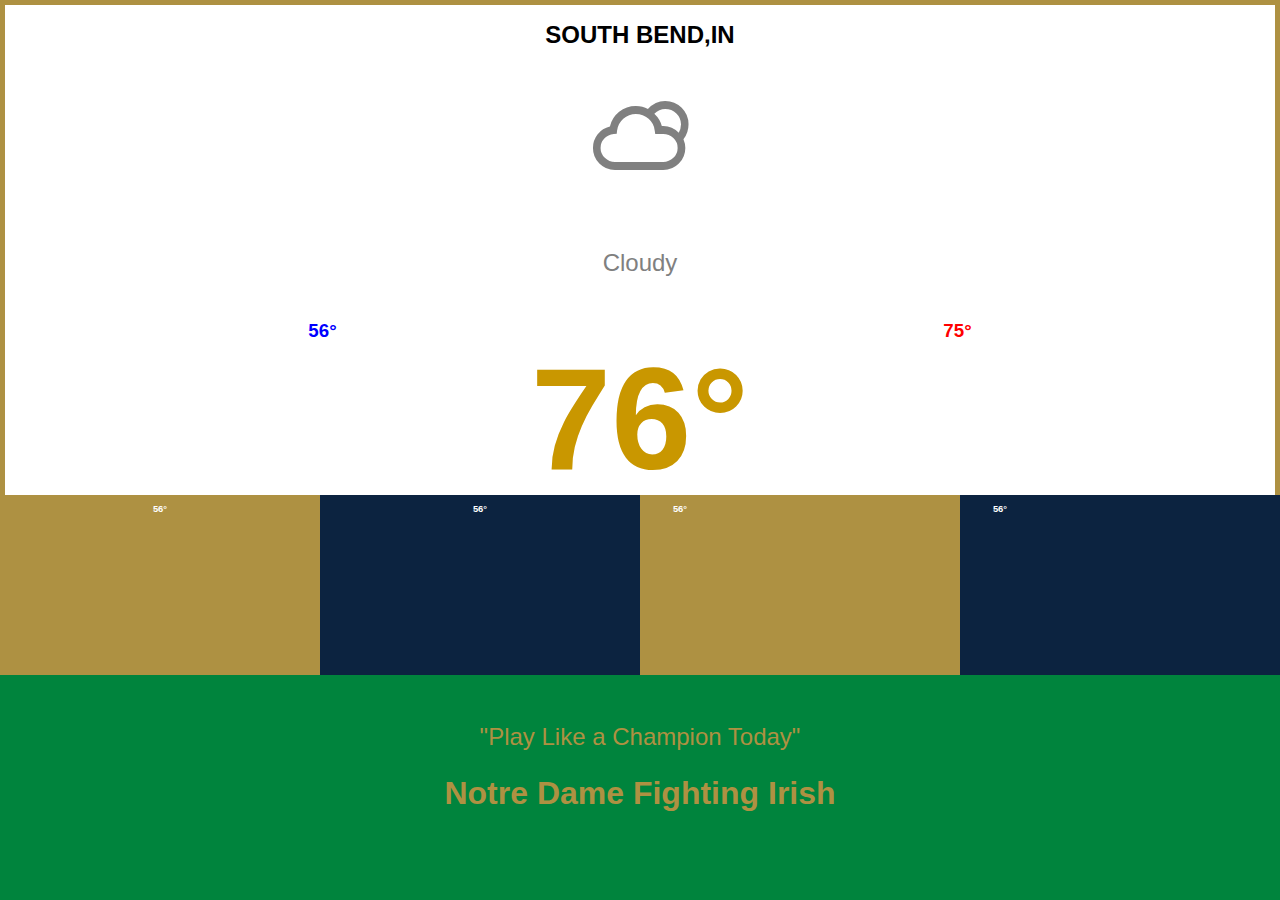
<file: reference.html>
<!doctype html>

<html class="no-js" lang="">

    <head>

        <meta charset="utf-8">
        <meta http-equiv="X-UA-Compatible" content="IE=edge,chrome=1">
    
        <title></title>
    
        <meta name="description" content="">
        <meta name="viewport" content="width=device-width, initial-scale=1">
        
        <link rel="stylesheet" href="css/normalize.min.css">
        <link rel="stylesheet" href="css/weatherfonts.css">
        <link rel="stylesheet" href="css/main.css">
    
        <script src="js/vendor/modernizr-2.8.3.min.js"></script>
    
    </head>

    <body>

        

        <main>
            
            <section class="head">
                
                <h1 class="wdata-01">South Bend,In</h1>
                  
                <h3 class="wdata-10"><i class="icon icon-29"></i></h3>
                
                <h2 class="wdata-02">76&deg;</h2>


            </section>

            <section class="top">
               
                <p class="wdata-03">Cloudy</p>

                <div class="left">
                    <h3 class="wdata-04">56&deg;</h3>
                </div>
                <div class="right">
                    <h3 class="wdata-05">75&deg;</h3>
                </div>
                      
            </section>


<section class="middle">

<div class="day1">
    <h3 class="wdata-11">56&deg;</h3>
</div>
<div class="day2">
    <h3 class="wdata-12">56&deg;</h3>
</div>
  <div class="day3">
    <h3 class="wdata-13">56&deg;</h3>
</div>
<div class="day4">
    <h3 class="wdata-14">56&deg;</h3>
    </div>

  






</section>





<section class="bottom">

<p> "Play Like a Champion Today" </p>
<h1> Notre Dame Fighting Irish </h1> 

</section>


            
        </main>

    </body>

</html>
</file>
<file: css/weatherfonts.css>
@font-face {
    font-family: 'weather';
    src: url('fonts/artill_clean_icons-webfont.eot');
    src: url('fonts/artill_clean_icons-webfont.eot?#iefix') format('embedded-opentype'),
         url('fonts/artill_clean_icons-webfont.woff') format('woff'),
         url('fonts/artill_clean_icons-webfont.ttf') format('truetype'),
         url('fonts/artill_clean_icons-webfont.svg#artill_clean_weather_iconsRg') format('svg');
    font-weight: normal;
    font-style: normal;
}

.icon {
  display: inline-block;
  font-family: weather;
  font-size: 10rem;
  font-weight: normal;
  font-style: normal;
  line-height: 1;
  text-transform: none;
}

.icon-0::before { content: ":"; }
.icon-1::before { content: "p"; }
.icon-2::before { content: "S"; }
.icon-3::before { content: "Q"; }
.icon-4::before { content: "S"; }
.icon-5::before { content: "W"; }
.icon-6::before { content: "W"; }
.icon-7::before { content: "W"; }
.icon-8::before { content: "W"; }
.icon-9::before { content: "I"; }
.icon-10::before { content: "W"; }
.icon-11::before { content: "I"; }
.icon-12::before { content: "I"; }
.icon-13::before { content: "I"; }
.icon-14::before { content: "I"; }
.icon-15::before { content: "W"; }
.icon-16::before { content: "I"; }
.icon-17::before { content: "W"; }
.icon-18::before { content: "U"; }
.icon-19::before { content: "Z"; }
.icon-20::before { content: "Z"; }
.icon-21::before { content: "Z"; }
.icon-22::before { content: "Z"; }
.icon-23::before { content: "Z"; }
.icon-24::before { content: "E"; }
.icon-25::before { content: "E"; }
.icon-26::before { content: "3"; }
.icon-27::before { content: "a"; }
.icon-28::before { content: "A"; }
.icon-29::before { content: "a"; }
.icon-30::before { content: "A"; }
.icon-31::before { content: "6"; }
.icon-32::before { content: "1"; }
.icon-33::before { content: "6"; }
.icon-34::before { content: "1"; }
.icon-35::before { content: "W"; }
.icon-36::before { content: "1"; }
.icon-37::before { content: "S"; }
.icon-38::before { content: "S"; }
.icon-39::before { content: "S"; }
.icon-40::before { content: "M"; }
.icon-41::before { content: "W"; }
.icon-42::before { content: "I"; }
.icon-43::before { content: "W"; }
.icon-44::before { content: "a"; }
.icon-45::before { content: "S"; }
.icon-46::before { content: "U"; }
.icon-47::before { content: "S"; }
</file>
<file: css/main.css>
* {
	box-sizing: border-box;
}

body, html, #weather, main {
	height: 100%;
	
}

.picture {
	background-image: url("../img/notredamevec.png");
	background-position: center;
	background-size: cover;
	background-repeat: no-repeat;
}

.head{
	height: 25%;
	margin: 0;	
padding: 1rem;	
border-left: 5px solid #ae9142;
	border-right: 5px solid #ae9142;
	border-top: 5px solid #ae9142;
}



.head h1{
	color: #000;
	text-align: center;
margin: 0;

}

.head h2{
	text-align: center;
	font-size: 9rem;
	color: #C99700;

}

.head h3{
	font-size: .5rem;
}

.top,.head,.{
	border: 5px solid #ae9142;
}




.top {
	overflow: hidden;
	height: 30%;
	text-align: center;
	margin-color: gold;
	border-left: 5px solid #ae9142;
	border-right: 5px solid #ae9142;
	
}

.top img{

}

@media screen and (min-width: 40rem){
	.top img{
		width: 30%;
	}
}

.top h4{
	
}

.day1,
.day2,
.day3,
.day4{
	float: left;
	width: 25%;
}

	








}

.bottom p{
margin: 0;
color: gold;
text-align: center;
font-size: 1rem;

}

.bottom h1{
	text-align: center;
 color: #ae9142;  
}


.wdata-01 {
	font-size: 1.5rem;
	text-transform: uppercase;
	color: black;
}

.wdata-02 {
	font-size: 1rem;

}

.wdata-03 {

	font-size: 1.5rem;
	color: grey;
	
}

.wdata-04{
float: left;
	width: 50%;
	color: blue;
}


.wdata-05{
	float: left;
	width: 50%;
	color: red;
	
}

.bottom {
	overflow: hidden;
	height: 25%;
	padding: 1.5rem 5%;
	background-color: #00843D;
	text-align: center;
	margin: auto;
`
}

.bottom p{
	font-size: 1.5rem;
	color: #ae9142;

}





.left{
	
}


.right{
	
}

.wdata-10{

font-size: 3rem;
text-align: center;
color: grey;

}

.middle{
	height: 20%;
	overflow: hidden;
	background-color: #0C2340;
	width: 100%;
	color: white;
	margin: 0;
}

.day1{
	text-align: center;
	margin: 0;
	float: left;
	width: 25%;
	background-color: #AE9142;
	height: 100%;
	font-size: .5rem;
}


.day2{
	text-align: center;
	margin: 0;
	float: left;
	width: 25%;
	background-color: #0C2340;
	font-size: .5rem;
}


.day3{
	text-align: center;
	margin: 0;
	float: left;
	width: 25%;
	height: 100%;
	background-color: #AE9142;
	font-size: .5rem; 
}

.day4{
	text-align: center;
	margin: 0;
	float: left;
	width: 25%;
	font-size: .5rem;
	background-color: #0C2340; 
}


.middle{
	overflow: hidden;
}



}


.wdata-12{
	float: left;
	width: 25%;
}


.wdata-13{
	float: left;
	width: 25%;
}

.wdata-14{
	float: left;
	width: 25%;
}
</file>
